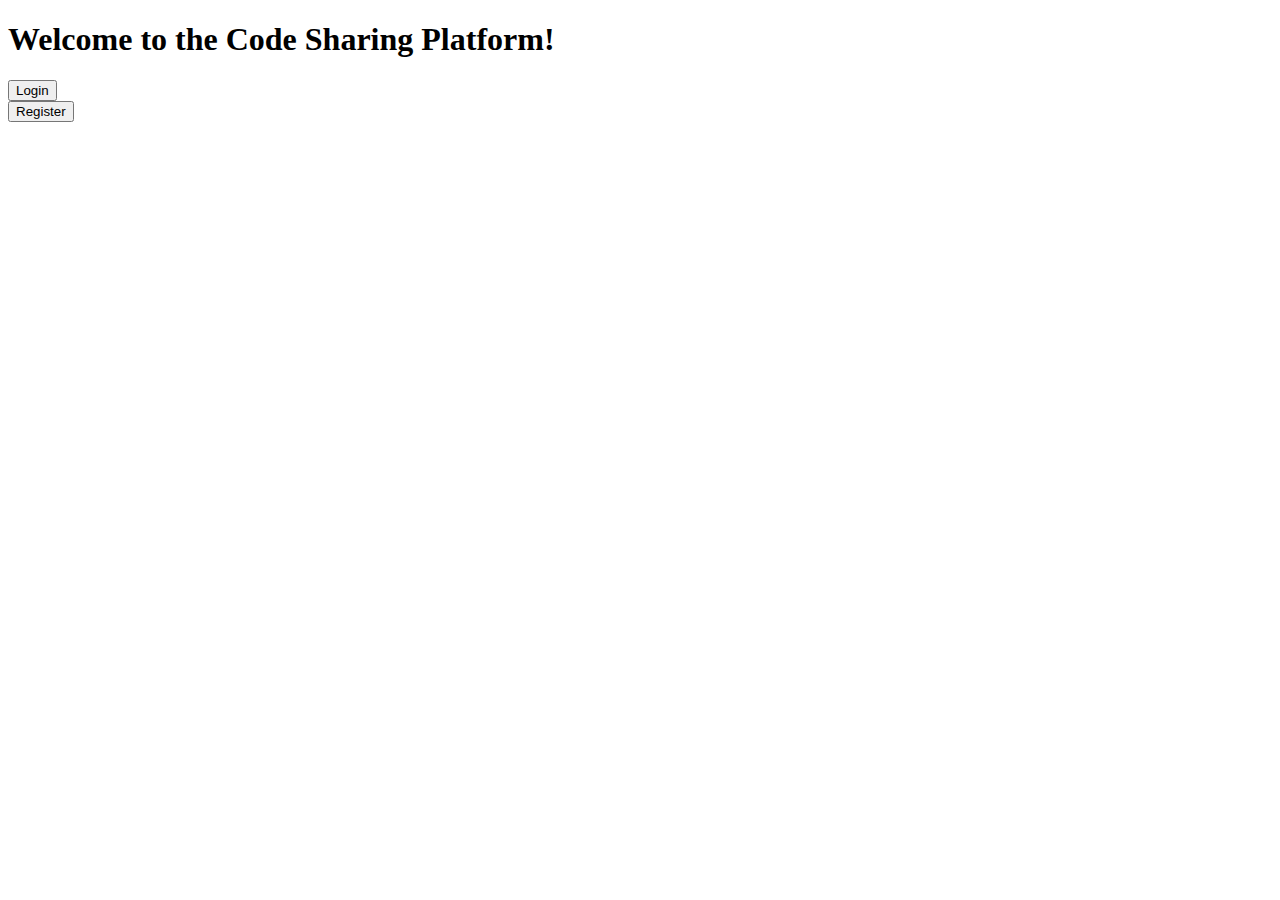
<file: src/main/resources/templates/index.html>
<!DOCTYPE html>
<html lang="en" xmlns:th="http://www.w3.org/1999/xhtml">
<head>
    <meta charset="UTF-8">
    <title>Welcome</title>
    <link th:href="@{/css/index.css}" rel="stylesheet" />
</head>
<body>
<div class="container">
    <header class="welcome-header">
        <h1 class="welcome-text">Welcome to the Code Sharing Platform!</h1>
    </header>
    <div class="option-area">
        <div class="form1">
            <form action="login" class="form-area1">
                <button type="submit" class="button login">Login</button>
            </form>
        </div>
        <div class="form2">
            <form action="register" class="form-area2">
                <button type="submit" class="button register">Register</button>
            </form>
        </div>
    </div>
</div>
</body>
</html>
</file>
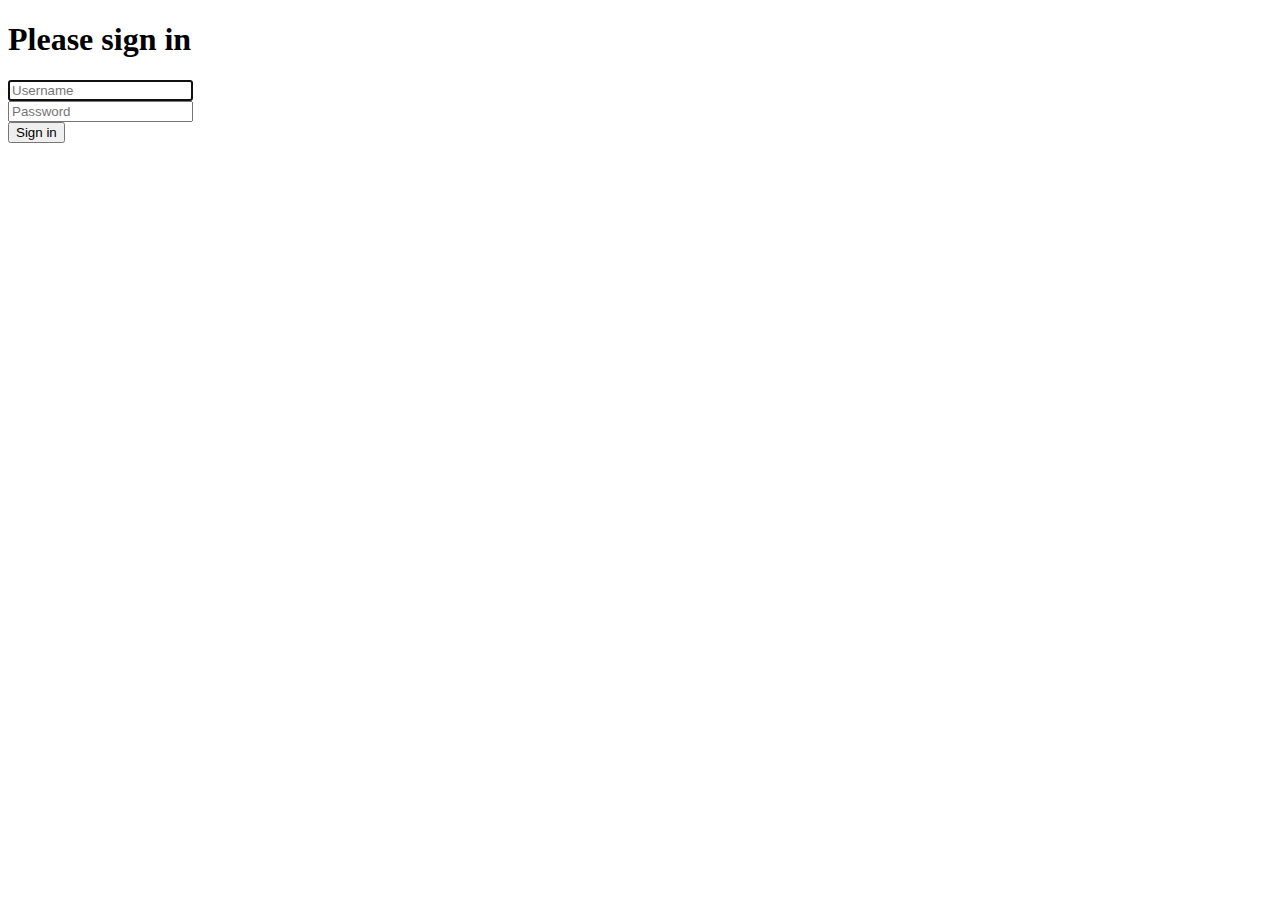
<file: src/main/resources/templates/login.html>
<!DOCTYPE html>
<html lang="en" xmlns:th="http://www.w3.org/1999/xhtml">
<head>
    <meta charset="utf-8" />
    <meta
            name="viewport"
            content="width=device-width, initial-scale=1, shrink-to-fit=no"
    />
    <meta name="description" content="" />
    <meta name="author" content="" />
    <link th:href="@{/css/login.css}" rel="stylesheet" />
    <title>Log in</title>
</head>
<body>
<header class="welcome-header">
    <h1 class="welcome-text">Please sign in</h1>
</header>
<div class="container">
    <form method="post" action="/login">
        <div class="label-input">
            <input
                    type="text"
                    id="username"
                    name="username"
                    class="form-control"
                    placeholder="Username"
                    required=""
                    autofocus=""
            />
        </div>
        <div class="label-input">
            <input
                    type="password"
                    id="password"
                    name="password"
                    class="form-control"
                    placeholder="Password"
                    required=""
            />
        </div>
        <button type="submit">Sign in</button>
    </form>
</div>
</body>
</html>
</file>
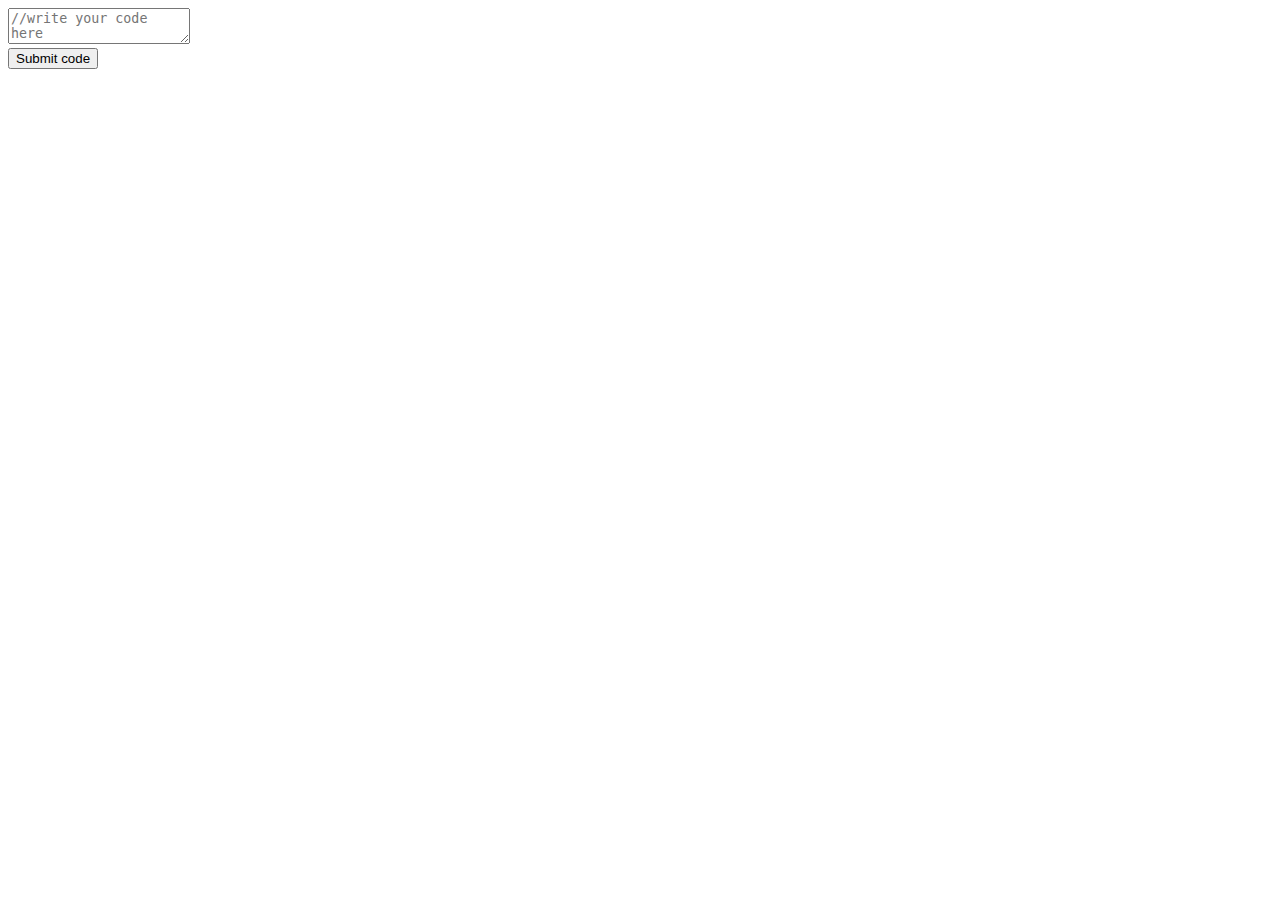
<file: src/main/resources/templates/new_code.html>
<!DOCTYPE html>
<html lang="en" xmlns:th="http://www.w3.org/1999/xhtml">
<head>
    <meta charset="UTF-8">
    <title>Create new snippet</title>
    <script th:src="@{/js/send.js}"></script>
</head>
<body>
<textarea id="code_snippet" placeholder="//write your code here"></textarea><br/>
<button id="button" type="submit" onclick="send()">Submit code</button>
</body>
</html>
</file>
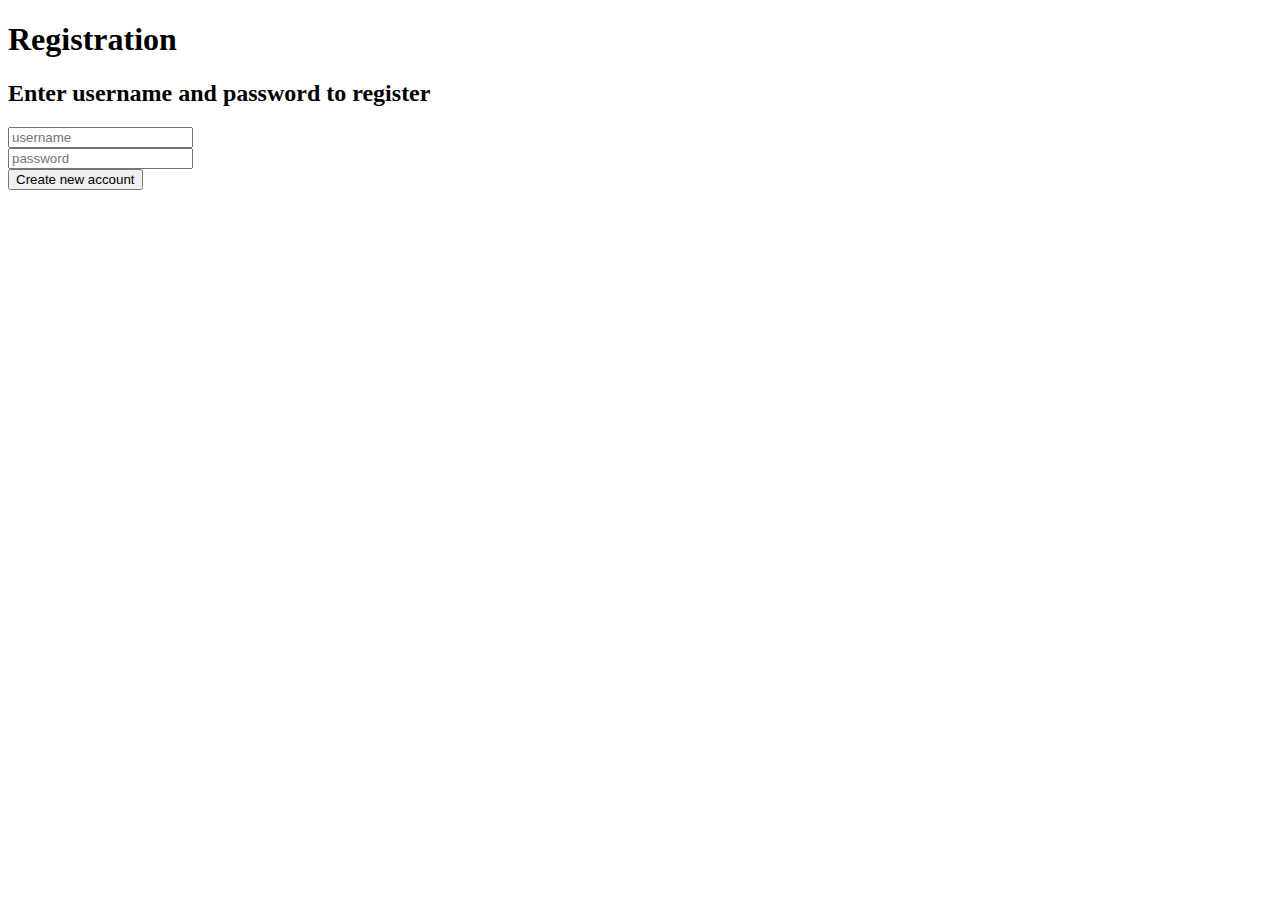
<file: src/main/resources/templates/register.html>
<!DOCTYPE html>
<html lang="en" xmlns:th="http://www.w3.org/1999/xhtml">
<head>
  <meta charset="UTF-8" />
  <title>Register</title>
  <link th:href="@{/css/register.css}" rel="stylesheet" />
  <script th:src="@{/js/register.js}"></script>
</head>
<body>
<header class="welcome-header">
  <h1>Registration</h1>
  <h2>Enter username and password to register</h2>
</header>
<div class="container">
  <div class="inputs"> <!-- to fix -->
    <input id="username" placeholder="username"></input><br />
    <input id="password" placeholder="password"></input><br />
  </div>
  <form action="/">
    <button type="submit" onclick="register()">Create new account</button>
  </form>
</div>
</body>
</html>
</file>
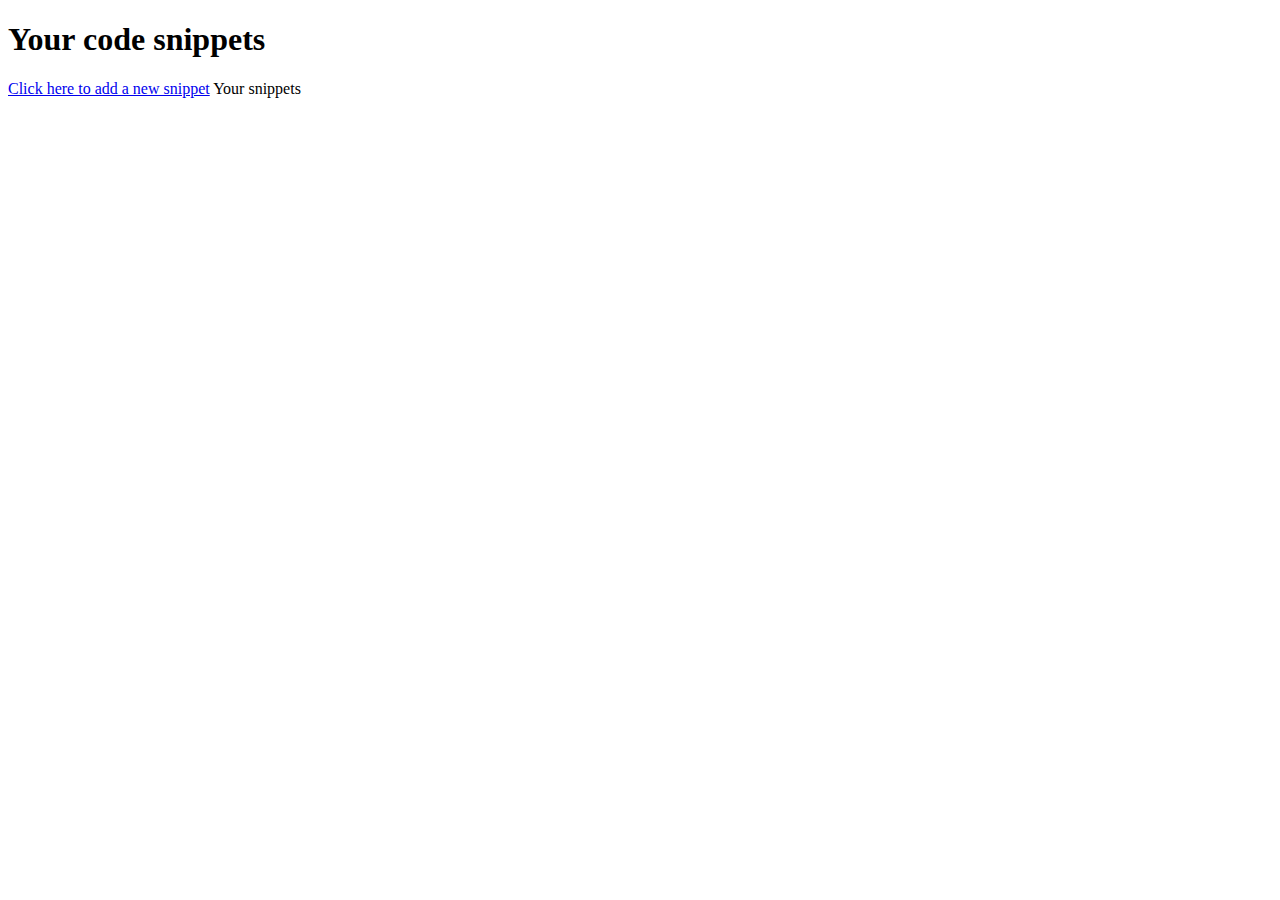
<file: src/main/resources/templates/your_profile.html>
<!DOCTYPE html>
<html lang="en" xmlns:th="http://www.w3.org/1999/xhtml">
<head>
    <meta charset="UTF-8" />
    <meta http-equiv="X-UA-Compatible" content="IE=edge" />
    <meta name="viewport" content="width=device-width, initial-scale=1.0" />
    <title>Your profile</title>
</head>
<body>
<header>
    <h1>Your code snippets</h1>
    <a href="/code/new">Click here to add a new snippet</a>
    <a th:href="|/user/${username}/code|">Your snippets</a>
    <h1 th:text="|/user/${username}/code|"></h1>
</header>
<article>
<!--    <h1 th:text="'Logged in as  ' + ${username}"></h1>-->
</article>
</body>
</html>
</file>
